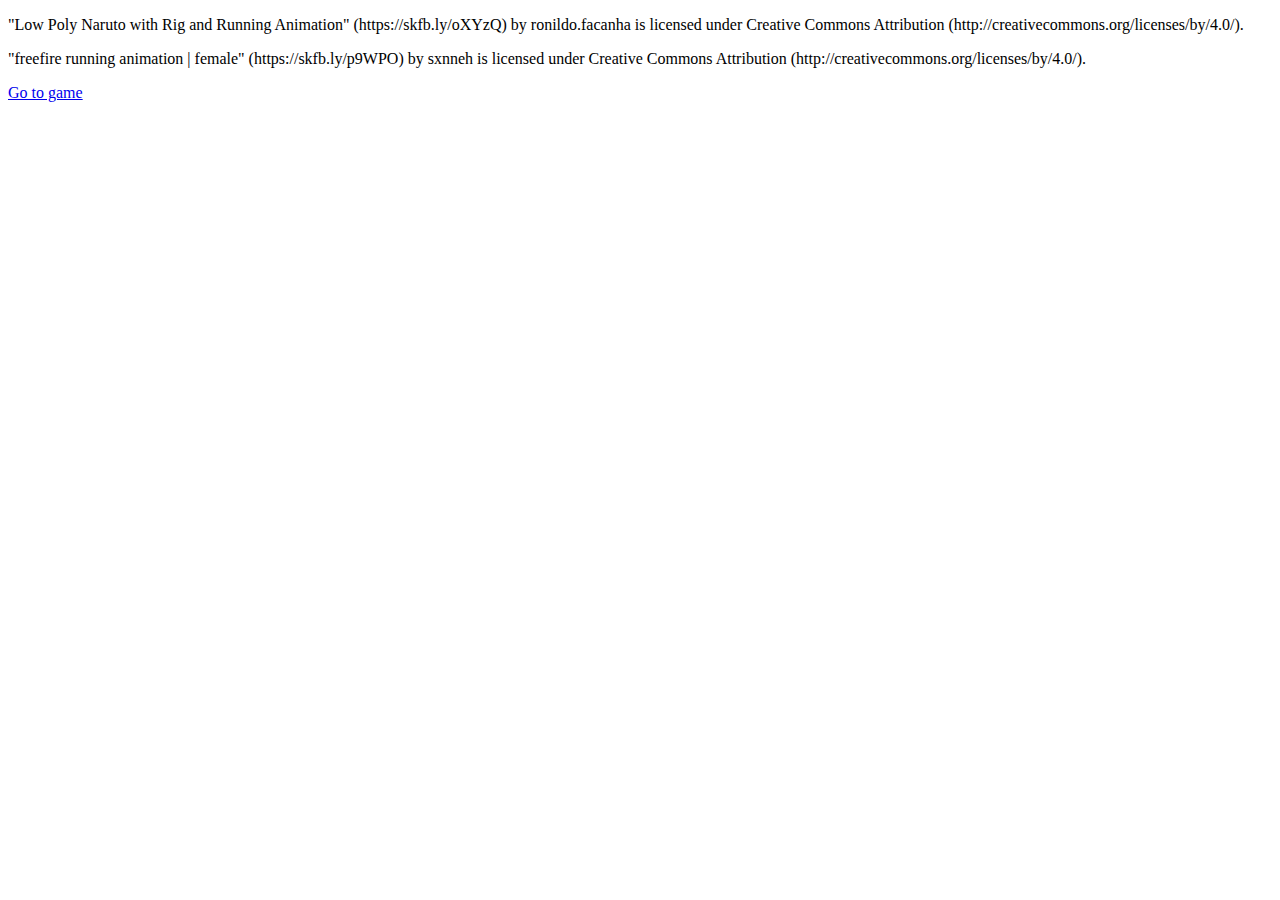
<file: credits.html>
<!DOCTYPE html>
<html lang="en">
<head>
    <meta charset="UTF-8">
    <meta name="viewport" content="width=device-width, initial-scale=1.0">
    <title>Credits for 5K run</title>
</head>
<body>
    <span class="popuptext" id="myPopup"><div class="credits">
  <p>"Low Poly Naruto with Rig and Running Animation" (https://skfb.ly/oXYzQ) by ronildo.facanha is licensed under Creative Commons Attribution (http://creativecommons.org/licenses/by/4.0/).</p>
<p>"freefire running animation | female" (https://skfb.ly/p9WPO) by sxnneh is licensed under Creative Commons Attribution (http://creativecommons.org/licenses/by/4.0/).</p>  
</div>
<a href="index.html">Go to game</a>
</span>
</div>
</body>
</html>
</file>
